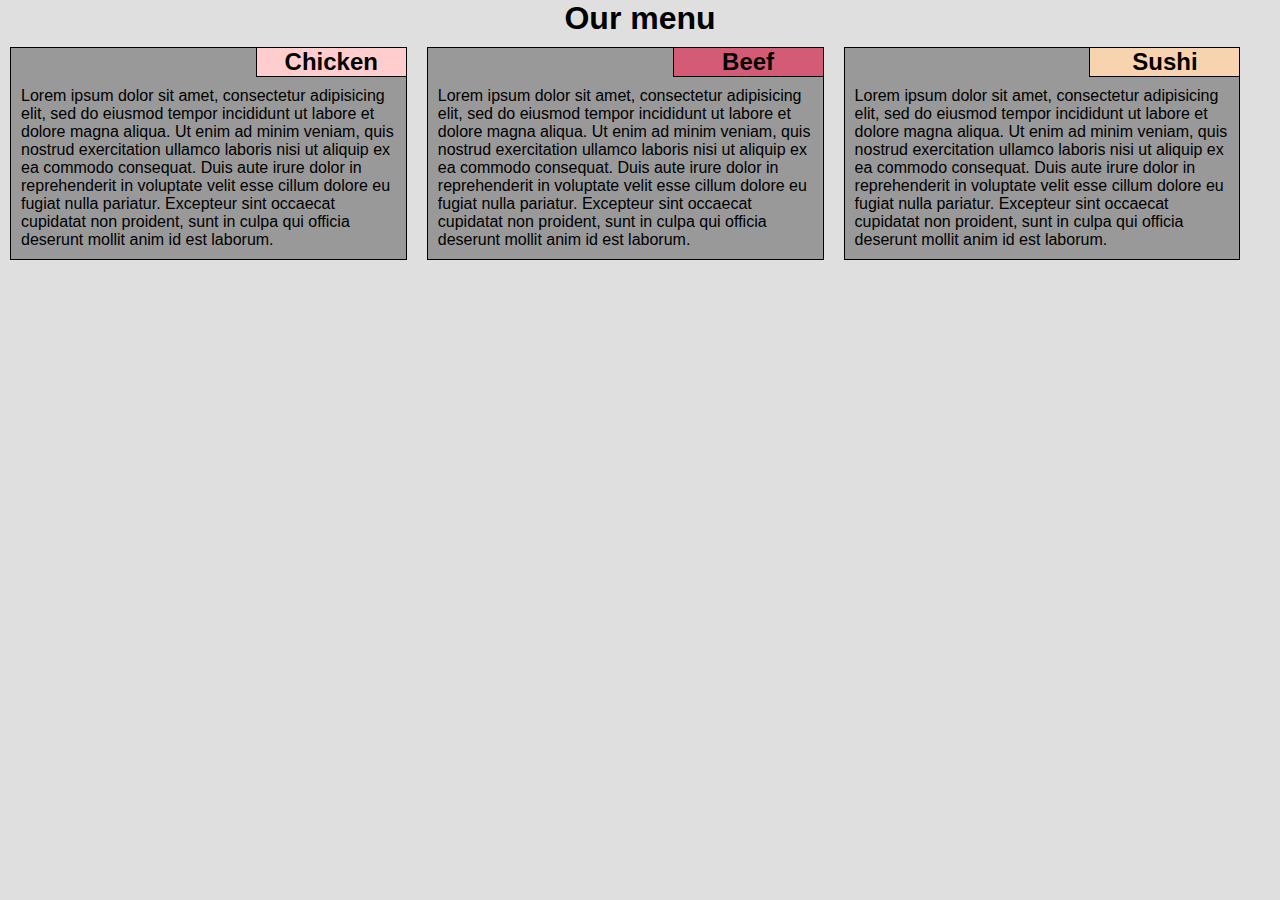
<file: module2-solution/index.html>
<!DOCTYPE html>
<html>
<head>
	<meta charset="utf-8">
	<title>Our menu</title>
	<link rel="stylesheet" type="text/css" href="css/style.css">
</head>
<body>
	<h1>Our menu</h1>

	<div class="width-large width-medium">
		<h2 class="interior-chicken">Chicken</h2>
		<p>Lorem ipsum dolor sit amet, consectetur adipisicing elit, sed do eiusmod
		tempor incididunt ut labore et dolore magna aliqua. Ut enim ad minim veniam,
		quis nostrud exercitation ullamco laboris nisi ut aliquip ex ea commodo
		consequat. Duis aute irure dolor in reprehenderit in voluptate velit esse
		cillum dolore eu fugiat nulla pariatur. Excepteur sint occaecat cupidatat non
		proident, sunt in culpa qui officia deserunt mollit anim id est laborum. </p>
	</div>

	<div class="width-large width-medium">
		<h2 class="interior-beef">Beef</h2>
		<p>Lorem ipsum dolor sit amet, consectetur adipisicing elit, sed do eiusmod
		tempor incididunt ut labore et dolore magna aliqua. Ut enim ad minim veniam,
		quis nostrud exercitation ullamco laboris nisi ut aliquip ex ea commodo
		consequat. Duis aute irure dolor in reprehenderit in voluptate velit esse
		cillum dolore eu fugiat nulla pariatur. Excepteur sint occaecat cupidatat non
		proident, sunt in culpa qui officia deserunt mollit anim id est laborum. </p>
	</div>

	<div class="width-large width-medium-last">
		<h2 class="interior-sushi">Sushi</h2>
		<p>Lorem ipsum dolor sit amet, consectetur adipisicing elit, sed do eiusmod
		tempor incididunt ut labore et dolore magna aliqua. Ut enim ad minim veniam,
		quis nostrud exercitation ullamco laboris nisi ut aliquip ex ea commodo
		consequat. Duis aute irure dolor in reprehenderit in voluptate velit esse
		cillum dolore eu fugiat nulla pariatur. Excepteur sint occaecat cupidatat non
		proident, sunt in culpa qui officia deserunt mollit anim id est laborum. </p>
	</div>

</body>
</html>
</file>
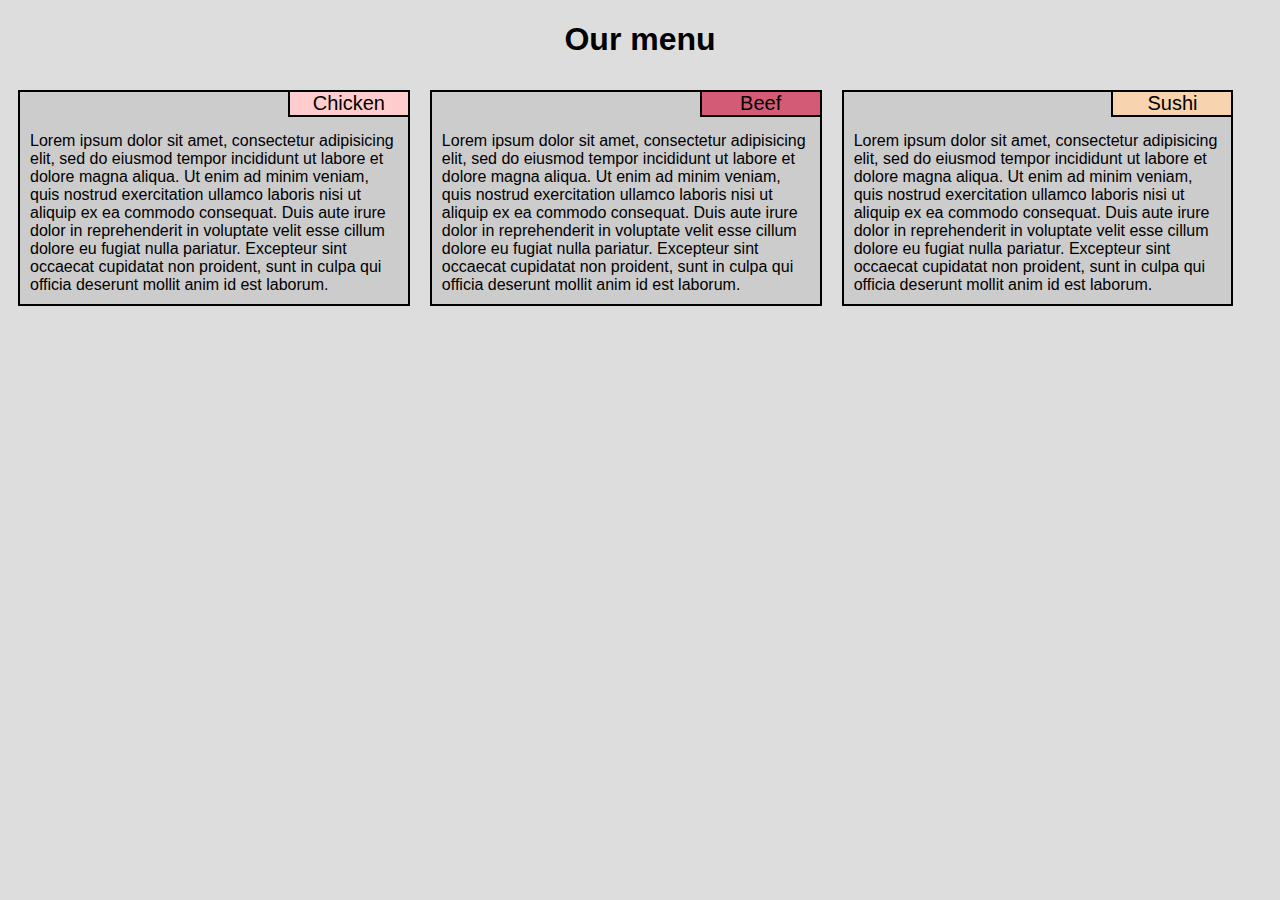
<file: module2-solution2/index.html>
<!DOCTYPE html>
<html>
<head>
	<meta charset="utf-8">
	<title>Our menu</title>
	<link rel="stylesheet" type="text/css" href="css/style.css">
</head>
<body>
	<h1>Our menu</h1>

	<div class="width-large width-medium">
		<p class="menu-header interior-chicken">Chicken</p>
		<p class="menu-item">Lorem ipsum dolor sit amet, consectetur adipisicing elit, sed do eiusmod
		tempor incididunt ut labore et dolore magna aliqua. Ut enim ad minim veniam,
		quis nostrud exercitation ullamco laboris nisi ut aliquip ex ea commodo
		consequat. Duis aute irure dolor in reprehenderit in voluptate velit esse
		cillum dolore eu fugiat nulla pariatur. Excepteur sint occaecat cupidatat non
		proident, sunt in culpa qui officia deserunt mollit anim id est laborum.</p>
	</div>

	<div class="width-large width-medium">
		<p class="menu-header interior-beef">Beef</p>
		<p class="menu-item">Lorem ipsum dolor sit amet, consectetur adipisicing elit, sed do eiusmod
		tempor incididunt ut labore et dolore magna aliqua. Ut enim ad minim veniam,
		quis nostrud exercitation ullamco laboris nisi ut aliquip ex ea commodo
		consequat. Duis aute irure dolor in reprehenderit in voluptate velit esse
		cillum dolore eu fugiat nulla pariatur. Excepteur sint occaecat cupidatat non
		proident, sunt in culpa qui officia deserunt mollit anim id est laborum.</p>
	</div>

	<div class="width-large width-medium-last">
		<p class="menu-header interior-sushi">Sushi</p>
		<p class="menu-item">Lorem ipsum dolor sit amet, consectetur adipisicing elit, sed do eiusmod
		tempor incididunt ut labore et dolore magna aliqua. Ut enim ad minim veniam,
		quis nostrud exercitation ullamco laboris nisi ut aliquip ex ea commodo
		consequat. Duis aute irure dolor in reprehenderit in voluptate velit esse
		cillum dolore eu fugiat nulla pariatur. Excepteur sint occaecat cupidatat non
		proident, sunt in culpa qui officia deserunt mollit anim id est laborum.</p>
	</div>

</body>
</html>
</file>
<file: module2-solution/css/style.css>
* {
  box-sizing: border-box;
  margin:  0;
  padding: 0;
}
/**** Large devices only ****/
@media (min-width: 992px){
  .width-large {
    float: left;
  }
  .width-large {
    width: 31%;
  }
}
/**** Medium devices only ****/
@media (min-width: 768px) and (max-width: 991px){
  .width-medium, .width-medium-last {
    float: left;
  }
  .width-medium {
    width: 47%;
  }  
  .width-medium-last {
    width: 96%;
  }
}
body {
  font-family: sans-serif;
    background-color: #dfdfdf;
}
h1 {
  text-align:   center;
}
div {
  background-color: #999999;
  border:         1px solid black;
  margin:         10px;
}
h2 {
  border-left:    1px solid black;
  border-bottom:  1px solid black;
  margin-bottom:  10px;
  width:          150px;
  text-align: center;
  float: right;
}
p {
  clear:  right;  
  margin: 10px;
}
.interior-chicken {
  background-color: #ffcdcd;
}
.interior-beef {
  background-color: #d45b75;
}
.interior-sushi {
  background-color: #f8d3b0;
}
</file>
<file: module2-solution2/css/style.css>
* {
  box-sizing: border-box;
}
/**** Large devices only ****/
@media (min-width: 992px){
  .width-large {
    float: left;
  }
  .width-large {
    width: 31%;
  }
}
/**** Medium devices only ****/
@media (min-width: 768px) and (max-width: 991px){
  .width-medium, .width-medium-last {
    float: left;
  }
  .width-medium {
    width: 47%;
  }  
  .width-medium-last {
    width: 96%;
  }
}
body {
  font-family: sans-serif;
    background-color: #dddddd;
}
div {
	background-color: #cccccc;
	border: 2px solid black;
	margin: 10px;
	position: relative;
}
h1 {
	text-align: center;
}
.interior-chicken {
  background-color: #ffcdcd;
}
.interior-beef {
  background-color: #d45b75;
}
.interior-sushi {
  background-color: #f8d3b0;
}
.menu-header	 {
	border-bottom: 2px solid black;
	border-left:   2px solid black;
	margin: 0;
	width: 120px;
	font-size: 1.25em;
	text-align: center;
	position: absolute;
	right: 0;
}
.menu-item {
	padding: 40px 10px 10px 10px;
	margin: 0;
	
}
</file>
